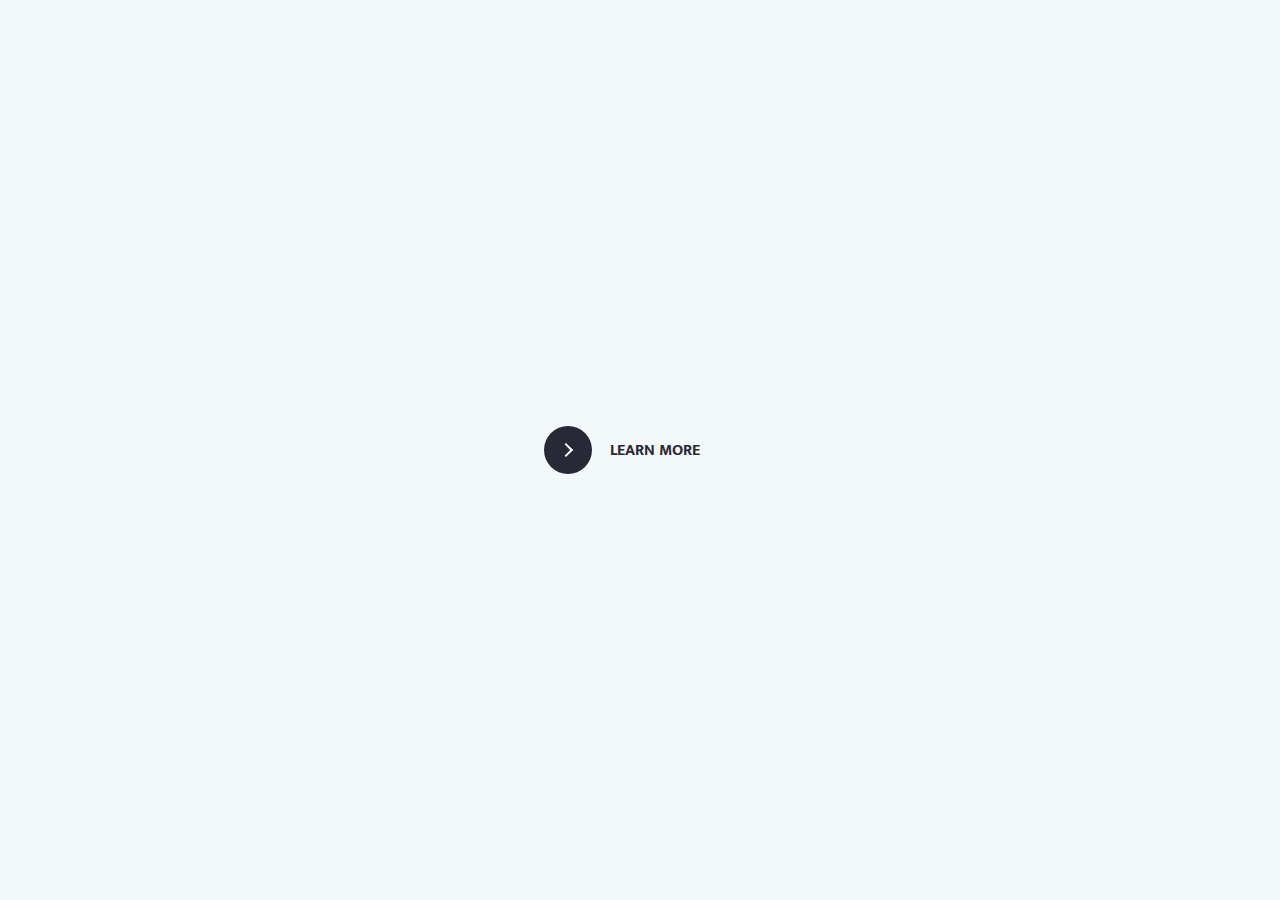
<file: effect/button/Expanding-button/index.html>
<head>
    <meta name="viewport" content="width=device-width, initial-scale=1.0">
    <title>Expanding Button</title>
    <link rel="stylesheet" href="style.css">
</head>
<body>
    <div id = "container">
        <button class = "learn-more">
            <span class = "circle" aria-hidden = "true">
                <span class = "icon arrow"></span>
            </span>
            <span class = "button-text">Learn More</span>
        </button>
    </div>
</body>
</html>
</file>
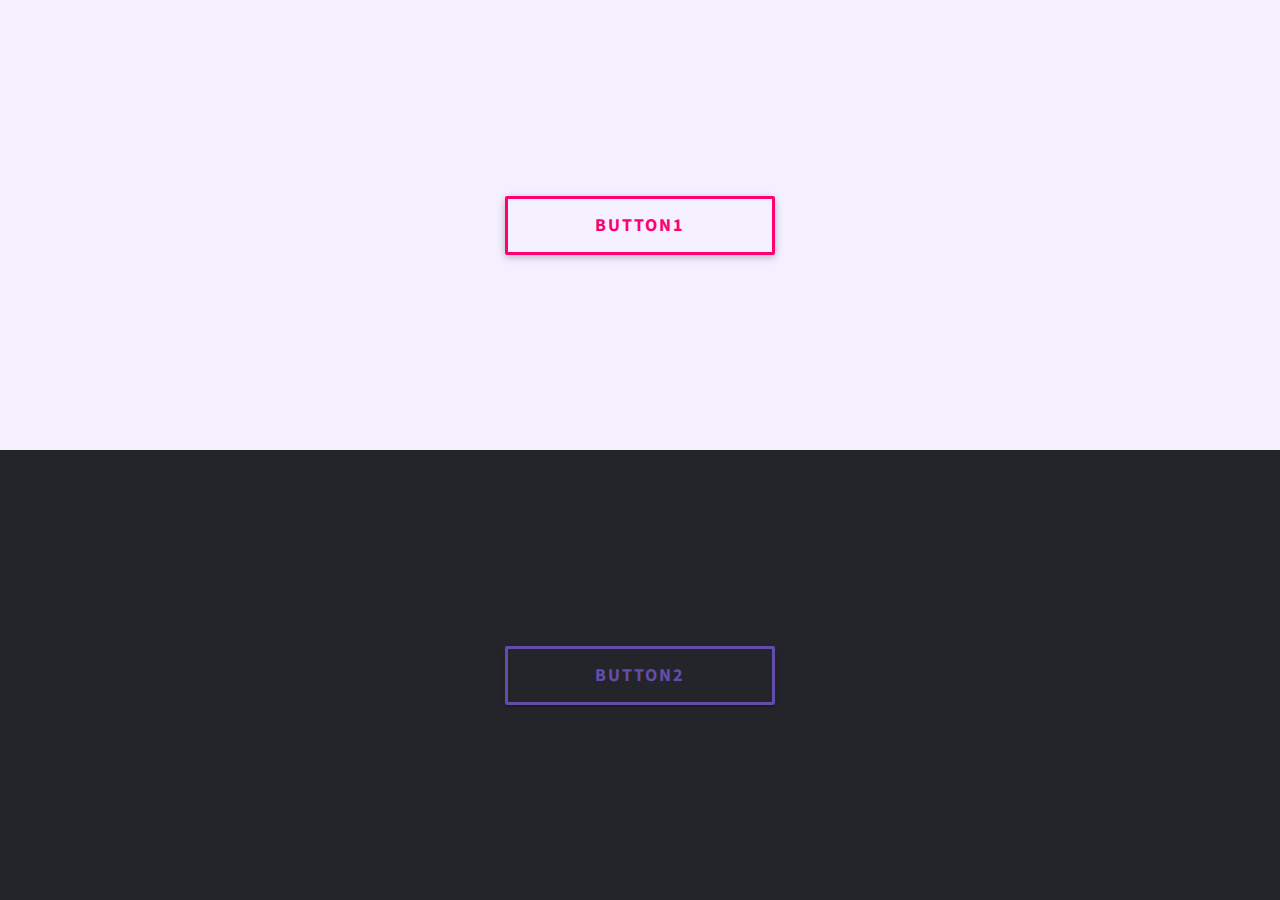
<file: effect/button/ghost-button/index.html>
<!-- scss 파일과 css파일을 만든 뒤 npx sass --watch effect/button/ghost-button/style.scss effect/button/ghost-button/style.css로 maping 진행-->
<head>
    <meta name="viewport" content="width=device-width, initial-scale=1.0">
    <title>Ghost Button Animation</title>
    <link rel="stylesheet" href="style.css">
</head>
<body>
    <div class = "flex">
        <a href="#0" class="button">Button1</a>
    </div>
    <div class = "flex dark">
        <a href = "#0" class = "button-dark">Button2</a>
    </div>
</body>
</html>
</file>
<file: effect/button/Expanding-button/style.css>
@import url("https://fonts.googleapis.com/css?family=Mukta:700");
* {
  box-sizing: border-box;
}
*::before, *::after {
  box-sizing: border-box;
}

body {
  font-family: "Mukta", sans-serif;
  font-size: 1rem;
  line-height: 1.5;
  display: flex;
  align-items: center;
  justify-content: center;
  margin: 0;
  min-height: 100vh;
  background: #f3f8fa;
}

button {
  position: relative;
  display: inline-block;
  cursor: pointer;
  outline: none;
  border: 0;
  vertical-align: middle;
  text-decoration: none;
  background: transparent;
  padding: 0;
  font-size: inherit;
  font-family: inherit;
}
button.learn-more {
  width: 12rem;
  height: auto;
}
button.learn-more .circle {
  transition: all 0.45s cubic-bezier(0.65, 0, 0.076, 1);
  position: relative;
  display: block;
  margin: 0;
  width: 3rem;
  height: 3rem;
  background: #282936;
  border-radius: 1.625rem;
}
button.learn-more .circle .icon {
  transition: all 0.45s cubic-bezier(0.65, 0, 0.076, 1);
  position: absolute;
  top: 0;
  bottom: 0;
  margin: auto;
  background: #fff;
}
button.learn-more .circle .icon.arrow {
  transition: all 0.45s cubic-bezier(0.65, 0, 0.076, 1);
  left: 0.625rem;
  width: 1.125rem;
  height: 0.125rem;
  background: none;
}
button.learn-more .circle .icon.arrow::before {
  position: absolute;
  content: "";
  top: -0.25rem;
  right: 0.0625rem;
  width: 0.625rem;
  height: 0.625rem;
  border-top: 0.125rem solid #fff;
  border-right: 0.125rem solid #fff;
  transform: rotate(45deg);
}
button.learn-more .button-text {
  transition: all 0.45s cubic-bezier(0.65, 0, 0.076, 1);
  position: absolute;
  top: 0;
  left: 0;
  right: 0;
  bottom: 0;
  padding: 0.75rem 0;
  margin: 0 0 0 1.85rem;
  color: #282936;
  font-weight: 700;
  line-height: 1.6;
  text-align: center;
  text-transform: uppercase;
}
button:hover .circle {
  width: 100%;
}
button:hover .circle .icon.arrow {
  background: #fff;
  transform: translate(1rem, 0);
}
button:hover .button-text {
  color: #fff;
}

@supports (display: grid) {
  body {
    display: grid;
    grid-template-columns: repeat(4, 1fr);
    grid-gap: 0.625rem;
    grid-template-areas: ". main main ." ". main main .";
  }
  #container {
    grid-area: main;
    align-self: center;
    justify-self: center;
  }
}

/*# sourceMappingURL=style.css.map */
</file>
<file: effect/button/ghost-button/style.css>
@import 'https://fonts.googleapis.com/css?family=Source+Sans+Pro:700';
*,
*::before,
*::after {
  -webkit-box-sizing: border-box;
  -moz-box-sizing: border-box;
  box-sizing: border-box;
}

html, body {
  height: 100%;
  width: 100%;
}

body {
  padding: 0px;
  margin: 0;
  font-family: "Source Sans Pro", sans-serif;
  background: #F5F0FF;
  -webkit-font-smoothing: antialiased;
}

.dark {
  background: #24252A;
}

.flex {
  min-height: 50vh;
  display: flex;
  align-items: center;
  justify-content: center;
}

a.button {
  color: #FF0072;
  text-decoration: none;
  -webkit-transition: 0.3s all ease;
  transition: 0.3s ease all;
}
a.button:hover {
  color: #FFF;
}
a.button:focus {
  color: #FFF;
}

a.button-dark {
  color: #644cad;
  text-decoration: none;
  -webkit-transition: 0.3s all ease;
  transition: 0.3s ease all;
}
a.button-dark:hover {
  color: #FFF;
}
a.button-dark:focus {
  color: #FFF;
}

.button {
  font-size: 18px;
  letter-spacing: 2px;
  text-transform: uppercase;
  display: inline-block;
  text-align: center;
  width: 270px;
  font-weight: bold;
  padding: 14px 0px;
  border: 3px solid #FF0072;
  border-radius: 2px;
  position: relative;
  box-shadow: 0 2px 10px rgba(0, 0, 0, 0.16), 0 3px 6px rgba(0, 0, 0, 0.1);
}
.button:before {
  -webkit-transition: 0.5s all ease;
  transition: 0.5s all ease;
  position: absolute;
  top: 0;
  left: 50%;
  right: 50%;
  bottom: 0;
  opacity: 0;
  content: "";
  background-color: #FF0072;
  z-index: -2;
}
.button:hover:before {
  -webkit-transition: 0.5s all ease;
  transition: 0.5s all ease;
  left: 0;
  right: 0;
  opacity: 1;
}
.button:focus:before {
  transition: 0.5s all ease;
  left: 0;
  right: 0;
  opacity: 1;
}

.button-dark {
  font-size: 18px;
  letter-spacing: 2px;
  text-transform: uppercase;
  display: inline-block;
  text-align: center;
  width: 270px;
  font-weight: bold;
  padding: 14px 0px;
  border: 3px solid #644cad;
  border-radius: 2px;
  position: relative;
  box-shadow: 0 2px rgba(0, 0, 0, 0.16), 0 3px 6px rgba(0, 0, 0, 0.1);
  z-index: 2;
}
.button-dark:before {
  -webkit-transition: 0.5s all ease;
  transition: 0.5s all ease;
  position: absolute;
  top: 0;
  left: 50%;
  right: 50%;
  bottom: 0;
  opacity: 0;
  content: "";
  background-color: #644cad;
  z-index: -1;
}
.button-dark:hover:before {
  -webkit-transition: 0.5s all ease;
  transition: 0.5s all ease;
  left: 0;
  right: 0;
  opacity: 1;
}
.button-dark:focus:before {
  -webkit-transition: 0.5s all ease;
  transition: 0.5s all ease;
  left: 0;
  right: 0;
  opacity: 1;
}

/*# sourceMappingURL=style.css.map */
</file>
